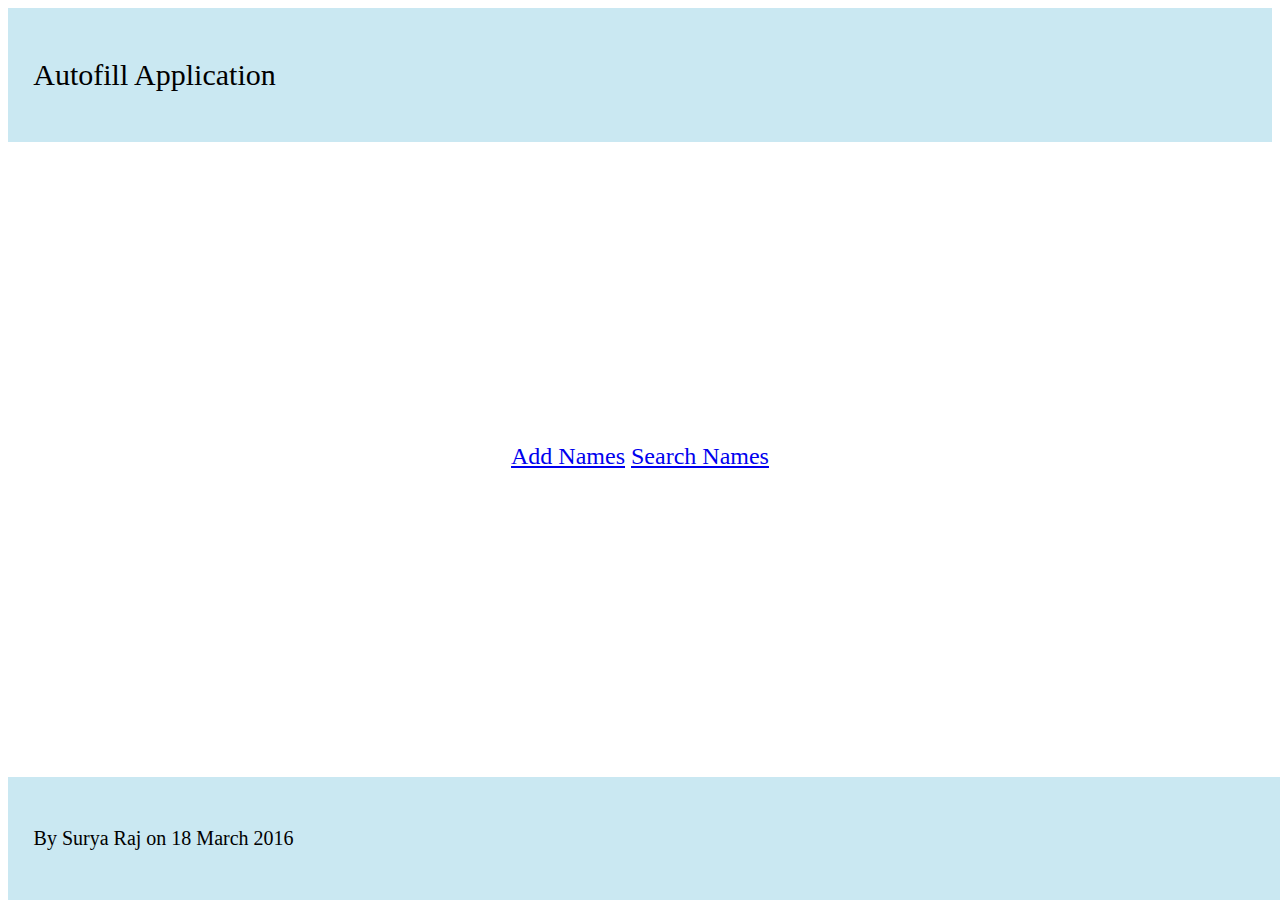
<file: index.html>
<!DOCTYPE <!DOCTYPE html>
<html>
<head>
	<title>Autofill Application</title>
	<link rel="stylesheet" type="text/css" href="css/style.css">
</head>
<body>
    <header>Autofill Application</header>
    <section>
    	<div class="container-fluid">
    		<a href="#">Add Names</a> <a href="views/searchNames.html">Search Names</a>
    	</div>
    </section>
    <footer>By Surya Raj on 18 March 2016</footer>
</body>
</html>
</file>
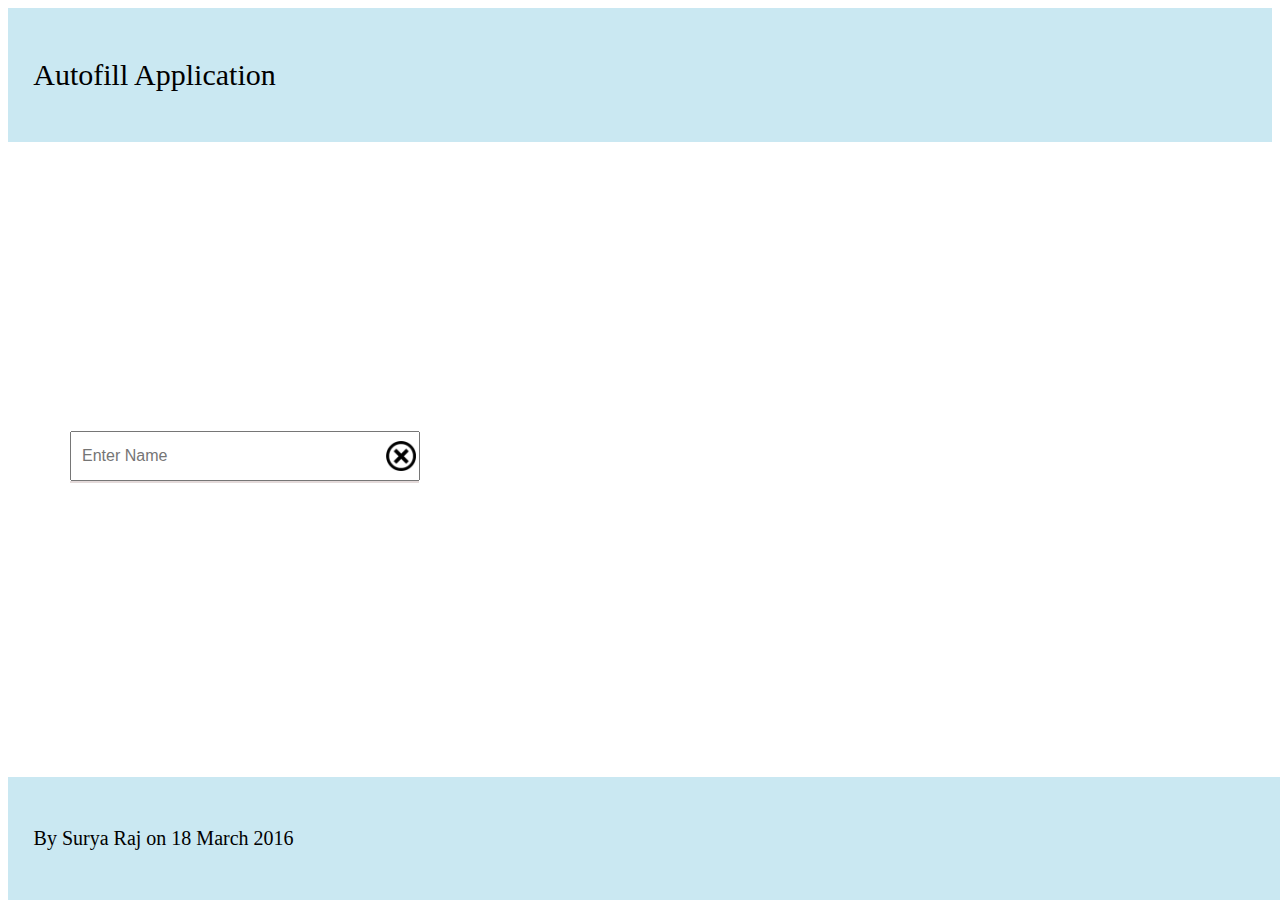
<file: views/searchNames.html>
<!DOCTYPE <!DOCTYPE html>
<html>
<head>
	<title>Autofill Application</title>
	<link rel="stylesheet" type="text/css" href="../css/style.css">
	<script type="text/javascript" src="../js/lib/jquery-2.2.0.min.js"></script>
	<script type="text/javascript" src="../js/inputAutofill.js"></script>	
</head>
<body>
    <header>Autofill Application</header>
    <section>
    	<div class="container-fluid">
    	  <div class="inputHolder">
    	  	<input type="text" id="inputNames" placeholder="Enter Name" onkeyup="checkInputValue(this)" onclick="checkPreviousvalue()"><img src="../images/cross_btn.png" width="30px" id="textClear" onclick="clearFields()">

    	  </div>
    	 <!--  <button id="textClear1" onclick="alert('hai')">button</button> -->
    	  <div class="listHolder" id="listHolderDiv">
    	  	  
    	  </div>
    		
    	</div>
    </section>
    <footer>By Surya Raj on 18 March 2016</footer>
</body>
</html>
</file>
<file: css/style.css>
header,footer{
	width: 96%;
    padding: 50px 2%;
    background-color: #CAE8F2;    
}
header{
    font-size: 30px;
    top: 0;	
}
footer{
	font-size: 20px;
	bottom: 0;
	position: fixed;
}
section{
	display: table;
	width: 100%;
	height: -moz-calc(100% - (135px + 120px));
    height: -webkit-calc(100% - (135px + 120px));
    height: calc(100% - (135px + 120px));
}
.container-fluid{
	vertical-align: middle;
	text-align: center;
	display: table-cell;
	font-size: 24px;
}
#inputNames{
	width: 350px;
    height: 50px;
    padding: 10px;
    font-size: 16px;
    z-index: 99;
}
.inputHolder,.listHolder{
    width: 350px;	
    height: auto;
    margin: 0 60px;
}
.listHolder{
    max-height: 190px;
    overflow-y: auto;
    border: 1px solid #E4DADA;
    margin-left: 62px;
    width: 347px;
}
#textClear{
	margin-bottom: -10px;
    margin-left: -34px;
    cursor: pointer;
    z-index: 999;
}
.listHolder li{
	background-color: #F0F0F0;
    margin-left: 2px;
    width: auto;
    padding: 5px 10px;
    cursor: pointer;
    text-align: left;
}
</file>
